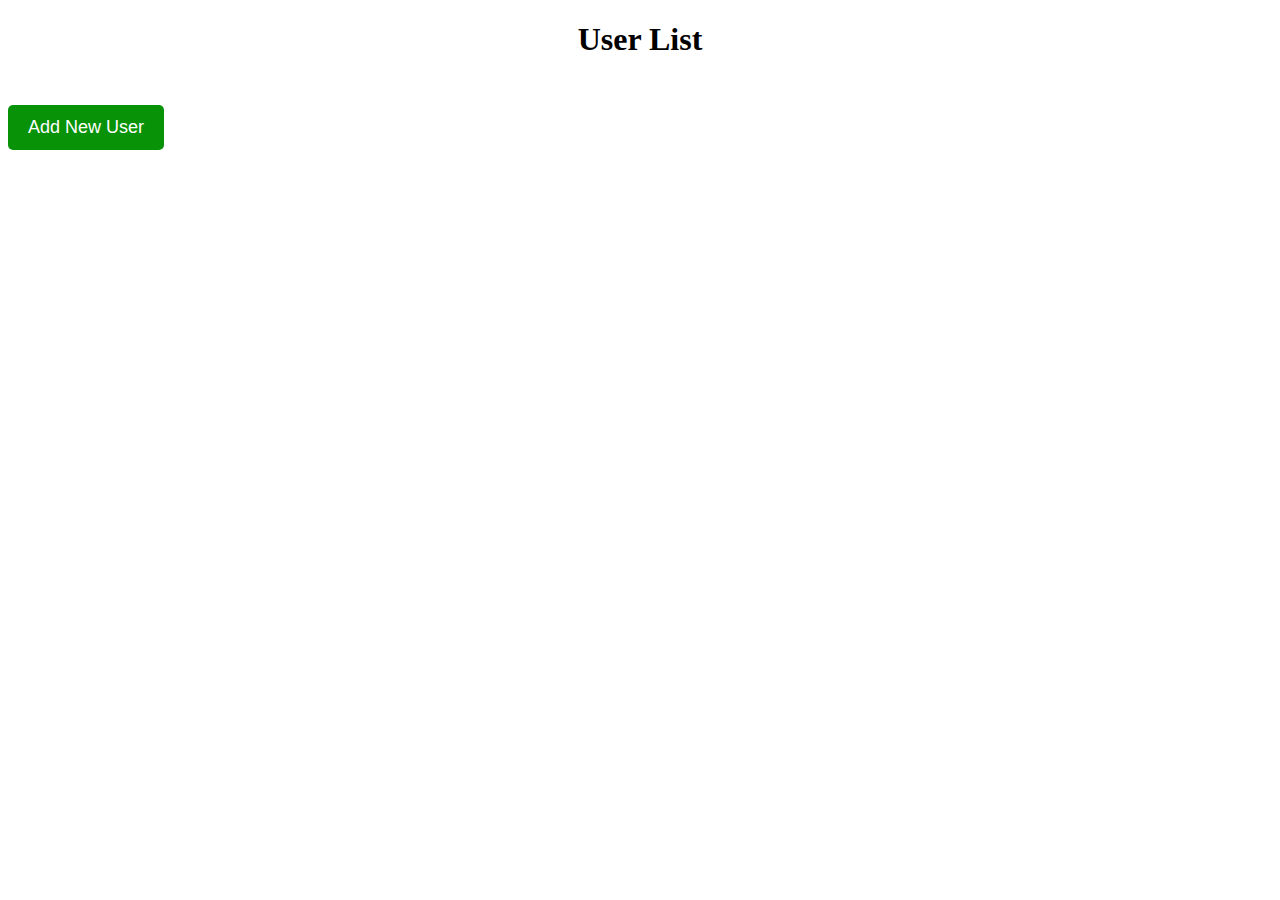
<file: index.html>
<!DOCTYPE html>
<html lang="en">
<head>
    <meta charset="UTF-8">
    <meta http-equiv="X-UA-Compatible" content="IE=edge">
    <meta name="viewport" content="width=device-width, initial-scale=1.0">
    <title>Document</title>
    <link rel="stylesheet" href="style.css">
</head>
<body>
    <h1  class="user-list">User List</h1>
  <a href="new-user.html">  <button class="new-user">Add  New User</button></a>
    <div id="users">
<script src="index.js"></script>
    </div>
</body>
</html>
</file>
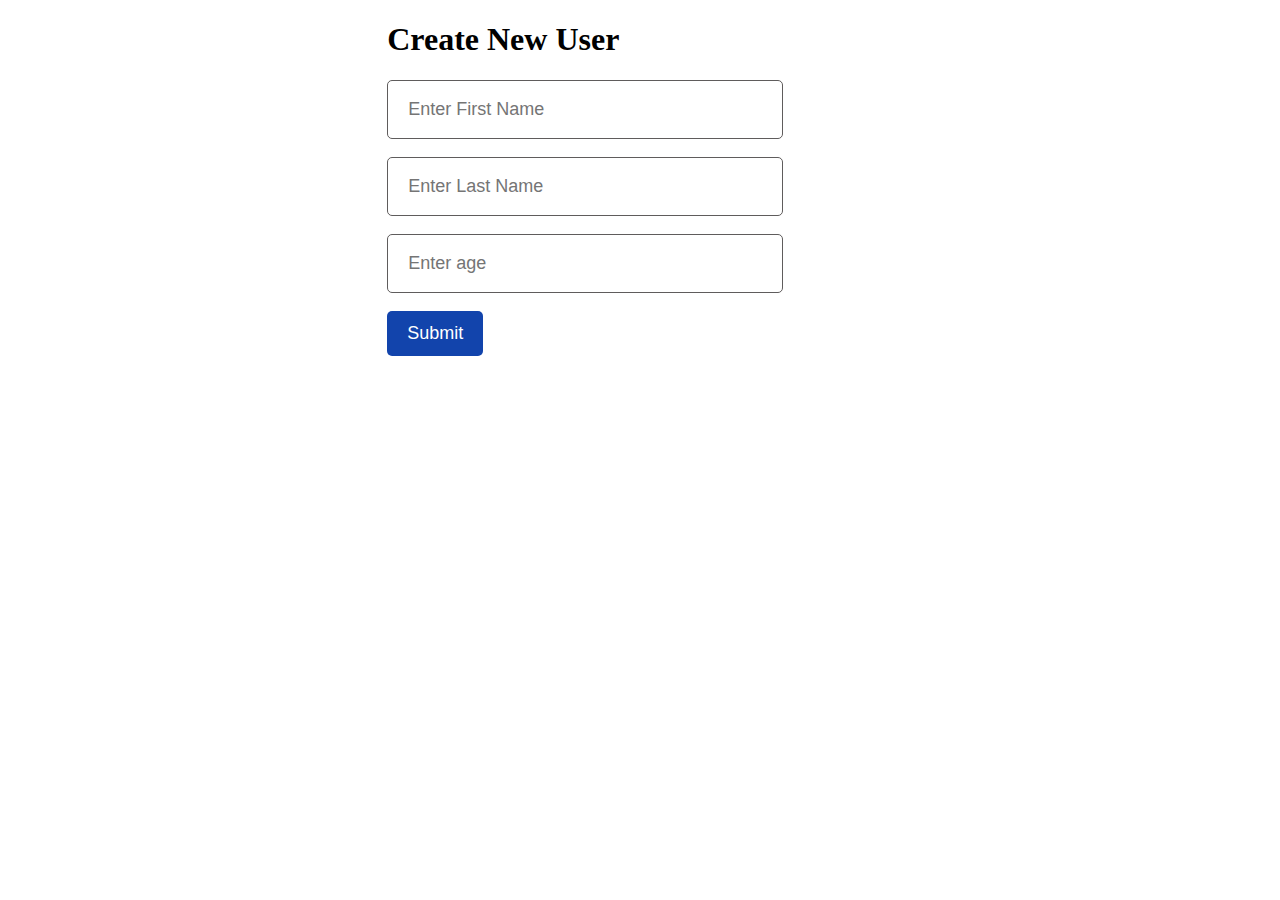
<file: new-user.html>
<!DOCTYPE html>
<html lang="en">
<head>
    <meta charset="UTF-8">
    <meta http-equiv="X-UA-Compatible" content="IE=edge">
    <meta name="viewport" content="width=device-width, initial-scale=1.0">
    <title>Document</title>
    <link rel="stylesheet" href="new-user.css">
</head>
<body>
    <form class="form" id="form">
        <h1>Create New User</h1>
        <input placeholder="Enter First Name" type="text" id="first-name" required>
        <br/>
        <br/>
        <input placeholder="Enter Last Name" type="text" id="last-name" required>
        <br/>
        <br/>
        <input placeholder="Enter age" type="number" id="age" required>
        <br/>
        <br/>
        <button type="submit">Submit</button>
        <p id="success"></p>
    </form>
    <script src="new-user.js"></script>
</body>
</html>
</file>
<file: style.css>
#users{
    display: flex;
    flex-wrap: wrap;
    justify-content: space-evenly;
}
#users img{
    border: solid rgb(206, 220, 183);
    border-radius: 5px;
    margin-bottom: 2%;
    text-align: center;
}
.user-list{
    text-align: center;
}
.new-user{
    border: none;
    outline: none;
    padding: 12px 20px;
    font-size: 18px;
    margin: 2% 0;
    border-radius: 5px;
    background-color:rgb(7, 146, 7);
    color: white;
    cursor: pointer;
}
</file>
<file: new-user.css>
.form{
    margin: 0 auto;
    width: 40%;
    /* border: solid green; */


}
.form > input{
    padding: 18px 20px;
    border: solid 1px  #5f5c5c;
    border-radius: 5px;
    width: 70%;
    font-size: 18px;
    color: rgb(47, 43, 43);

}
.form >button{
    border: none;
    outline: none;
    background-color:#1244ac;
    padding: 12px 20px;
    border-radius: 5px;
    color: #ffffff;
    font-size: 18px;
}
</file>
